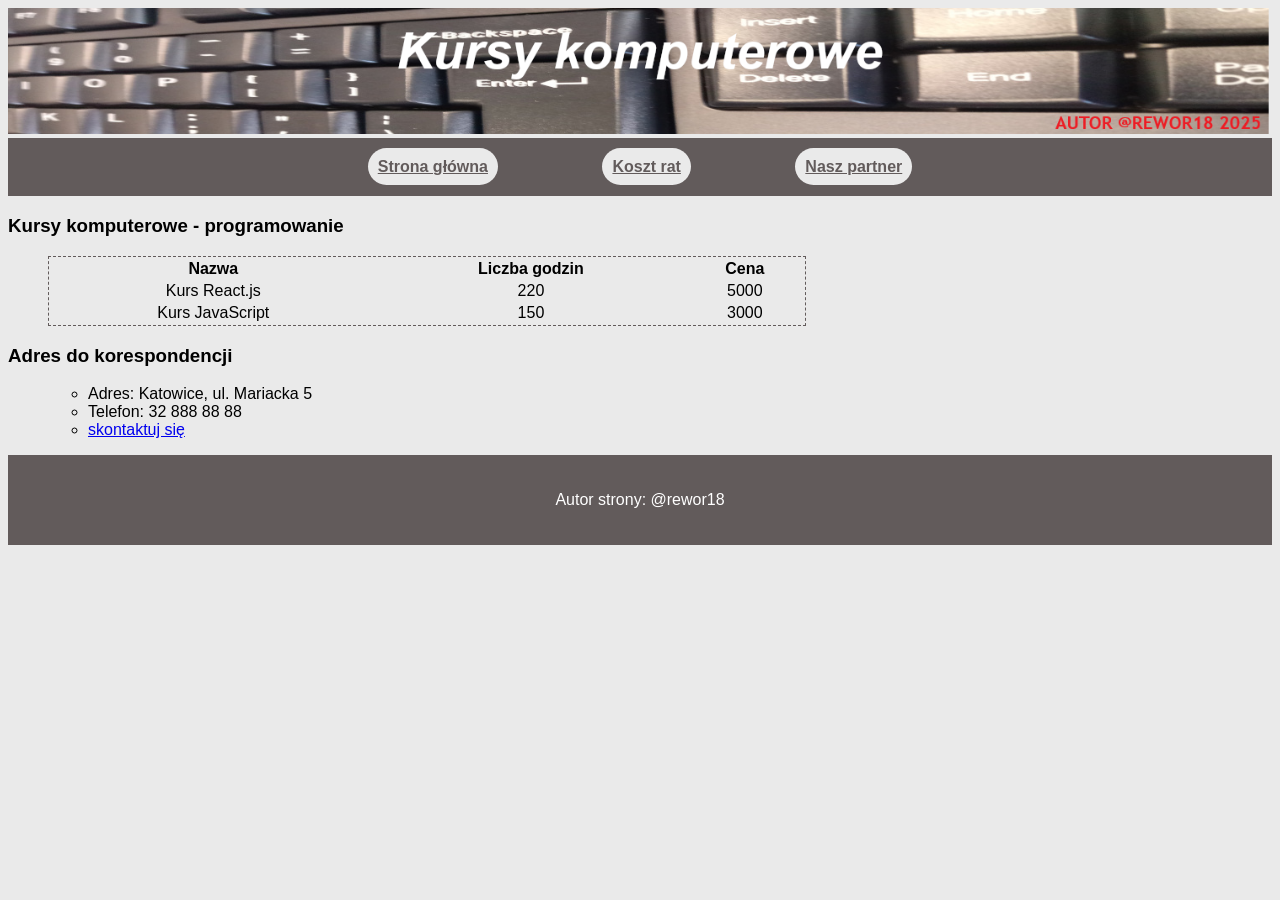
<file: INF.03-01-25.01-SG KURSY KOMPUTEROWE - ROZWIĄZANIE + ARKUSZ (AUTOR @REWOR18 2025)/index.html>
<!-- AUTOR @rewor18 2025 -->

<!DOCTYPE html>
<html lang="pl">
<head>
    <meta charset="UTF-8">
    <meta name="viewport" content="width=device-width, initial-scale=1.0">
    <title>Kursy komputerowe</title>
    <link rel="stylesheet" href="style.css">
</head>
<body class="strona">

<header class="naglowek">
<img class="zdjecie" src="baner.png" alt="kursy komputerowe">
</header>

<nav class="menu">
<a href="index.html">Strona główna</a>
<a href="raty.html">Koszt rat</a>
<a href="https://moje-szkolenia.pl/">Nasz partner</a>
</nav>

<main class="glowna">
<h3>Kursy komputerowe - programowanie</h3>
<table class="tabela">
    <tr>
        <th>Nazwa</th>
        <th>Liczba godzin</th>
        <th>Cena</th>
    </tr>
    <tr>
        <td>Kurs React.js</td>
        <td>220</td>
        <td>5000</td>
    </tr>
    <tr>
        <td>Kurs JavaScript</td>
        <td>150</td>
        <td>3000</td>
    </tr>
</table>
<h3>Adres do korespondencji</h3>
<ul class="lista">
    <li>Adres: Katowice, ul. Mariacka 5</li>
    <li>Telefon: 32 888 88 88</li>
    <li><a href="mailto:kursy@komputerowe.pl">skontaktuj się</a></li>
</ul>
</main>

<footer>
<p>Autor strony: @rewor18</p>
</footer>

</body>
</html>

<!-- AUTOR @rewor18 2025 -->
</file>
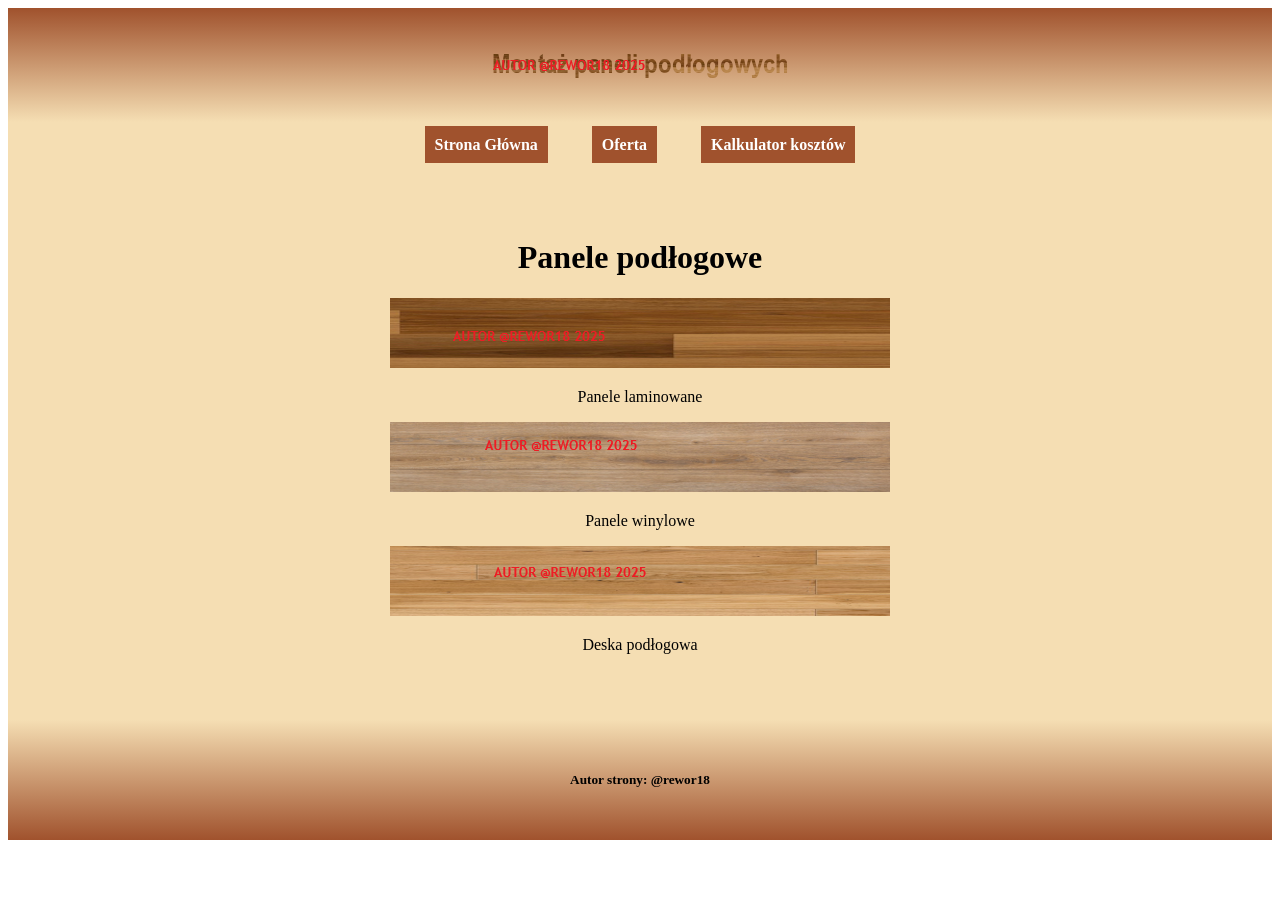
<file: INF.03-02-25.01-SG MONTAŻ PANELI PODŁOGOWYCH - ROZWIĄZANIE + ARKUSZ (AUTOR @REWOR18 2025)/index.html>
<!-- AUTOR @rewor18 2025 -->

<!DOCTYPE html>
<html lang="pl">
<head>
    <meta charset="UTF-8">
    <meta name="viewport" content="width=device-width, initial-scale=1.0">
    <title>Montaż paneli podłogowych</title>
    <link rel="stylesheet" href="style.css">
</head>
<body>

<header class="naglowek">
<img src="montaz_paneli.png" alt="firma usługowa">
</header>

<nav class="menu">
<a href="index.html">Strona Główna</a>
<a href="oferta.html">Oferta</a>
<a href="koszty.html">Kalkulator kosztów</a>
</nav>

<main class="glowny">
<h1>Panele podłogowe</h1>
<img src="laminowane.png" alt="Laminowane">
<p>Panele laminowane</p>
<img src="winylowe.png" alt="Winylowe">
<p>Panele winylowe</p>
<img src="deska.png" alt="Deska">
<p>Deska podłogowa</p>
</main>

<footer class="stopka">
<h5>Autor strony: @rewor18</h5>
</footer>

</body>
</html>

<!-- AUTOR @rewor18 2025 -->
</file>
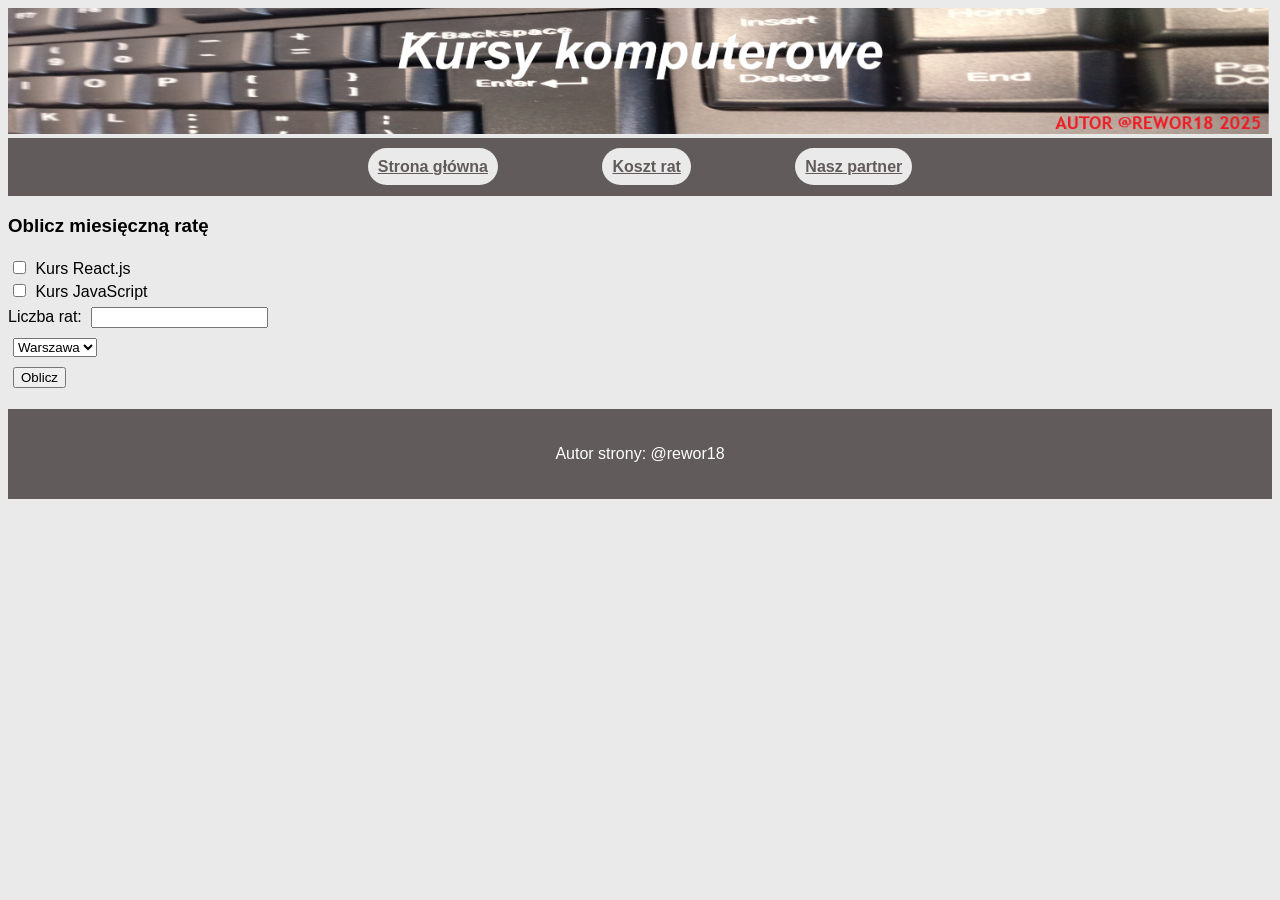
<file: INF.03-01-25.01-SG KURSY KOMPUTEROWE - ROZWIĄZANIE + ARKUSZ (AUTOR @REWOR18 2025)/raty.html>
<!-- AUTOR @rewor18 2025 -->

<!DOCTYPE html>
<html lang="pl">
<head>
    <meta charset="UTF-8">
    <meta name="viewport" content="width=device-width, initial-scale=1.0">
    <title>Kursy komputerowe</title>
    <link rel="stylesheet" href="style.css">
</head>
<body class="strona">

<header class="naglowek">
    <img class="zdjecie" src="baner.png" alt="kursy komputerowe">
</header>

<nav class="menu">
    <a href="index.html">Strona główna</a>
    <a href="raty.html">Koszt rat</a>
    <a href="https://moje-szkolenia.pl/">Nasz partner</a>
</nav>

<main class="glowna">
    <h3>Oblicz miesięczną ratę</h3>
    <form id="formularz">
        <label>
            <input type="checkbox" name="kurs" id="kurs-react" value="5000" class="kontrolki">
            Kurs React.js
        </label><br>
        <label>
            <input type="checkbox" name="kurs" id="kurs-javascript" value="3000" class="kontrolki">
            Kurs JavaScript
        </label><br>
        <label>Liczba rat:
            <input type="number" name="raty" id="raty" class="kontrolki">
        </label><br>
        <select id="miasto" class="kontrolki">
            <option>Warszawa</option>
            <option>Katowice</option>
            <option>Gdańsk</option>
        </select><br>
        <button type="button" onclick="oblicz()" class="kontrolki">Oblicz</button>
        <p id="wynik"></p>
    </form>
</main>

<script>
    function oblicz() {
        const miasto = document.getElementById('miasto').value;
        
        let kurs = 0;
        if (document.getElementById('kurs-react').checked) {
            kurs += parseFloat(document.getElementById('kurs-react').value);
        }
        if (document.getElementById('kurs-javascript').checked) {
            kurs += parseFloat(document.getElementById('kurs-javascript').value);
        }
        
        const liczbarat = document.getElementById('raty').value;

        if (liczbarat > 0) {
            const rata = (kurs / liczbarat).toFixed(2);
            const wynik = `Kurs odbędzie się w ${miasto}. Koszt całkowity: ${kurs} zł. Płacisz ${liczbarat} rat po ${rata} zł.`;
            document.getElementById('wynik').innerText = wynik;
        } else {
            alert("Podaj poprawną liczbę rat.");
        }
    }
</script>

<footer>
    <p>Autor strony: @rewor18</p>
</footer>

</body>
</html>

<!-- AUTOR @rewor18 2025 -->
</file>
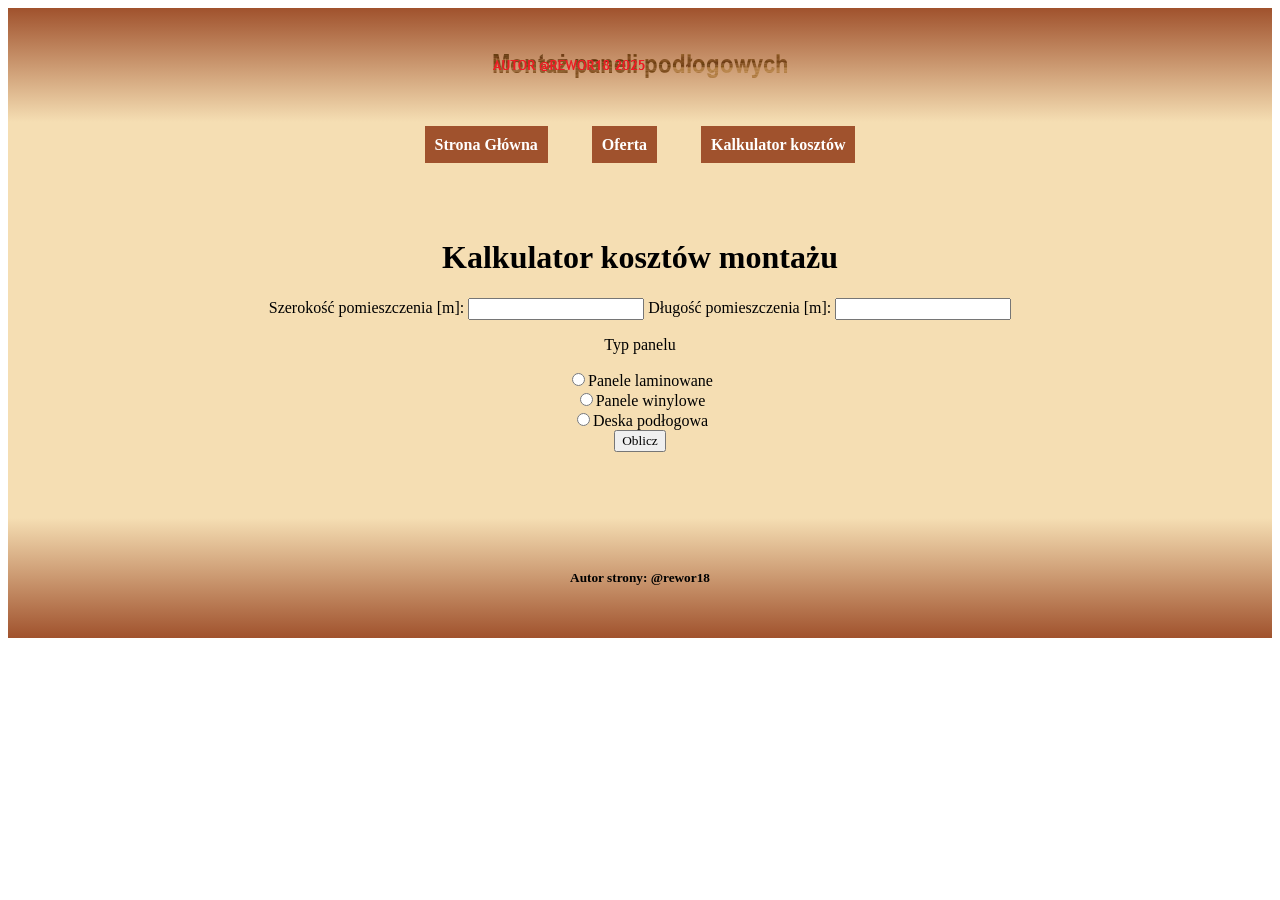
<file: INF.03-02-25.01-SG MONTAŻ PANELI PODŁOGOWYCH - ROZWIĄZANIE + ARKUSZ (AUTOR @REWOR18 2025)/koszty.html>
<!-- AUTOR @rewor18 2025 -->

<!DOCTYPE html>
<html lang="pl">
<head>
    <meta charset="UTF-8">
    <meta name="viewport" content="width=device-width, initial-scale=1.0">
    <title>Montaż paneli podłogowych</title>
    <link rel="stylesheet" href="style.css">
</head>
<body>

<header class="naglowek">
<img src="montaz_paneli.png" alt="firma usługowa">
</header>

<nav class="menu">
<a href="index.html">Strona Główna</a>
<a href="oferta.html">Oferta</a>
<a href="koszty.html">Kalkulator kosztów</a>
</nav>

<main class="glowny">
<h1>Kalkulator kosztów montażu</h1>
<label for="Szerokość">Szerokość pomieszczenia [m]:</label>
<input type="number" id="szerokosc">
<label for="Długość">Długość pomieszczenia [m]:</label>
<input type="number" id="dlugosc">
<p>Typ panelu</p>
<input type="radio" name="panel" id="laminowane" value="12"><label for="laminowane">Panele laminowane</label><br>
<input type="radio" name="panel" id="winylowe" value="14"><label for="winylowe">Panele winylowe</label><br>
<input type="radio" name="panel" id="deska" value="18"><label for="deska">Deska podłogowa</label><br>
<button onclick="oblicz()">Oblicz</button>
<p id="wyniki"></p>
</main>

<script>
    function oblicz() {
        let szerokosc=parseFloat(document.getElementById("szerokosc").value);

        let dlugosc=parseFloat(document.getElementById("dlugosc").value);

        let panel=document.querySelector('input[name="panel"]:checked');

        if (isNaN(dlugosc) ||isNaN(szerokosc) ||!panel) {

            document.getElementById("wynik").innerText=`Wprowadź poprawne dane.`;
        }
        let powierzchnia=dlugosc*szerokosc;
        let koszt=powierzchnia*parseFloat(panel.value);

        document.getElementById("wyniki").innerText=`Pole powierzchni pomieszczenia: ${powierzchnia} koszt montażu ${koszt}`};
</script>

<footer class="stopka">
<h5>Autor strony: @rewor18</h5>
</footer>

</body>
</html>

<!-- AUTOR @rewor18 2025 -->
</file>
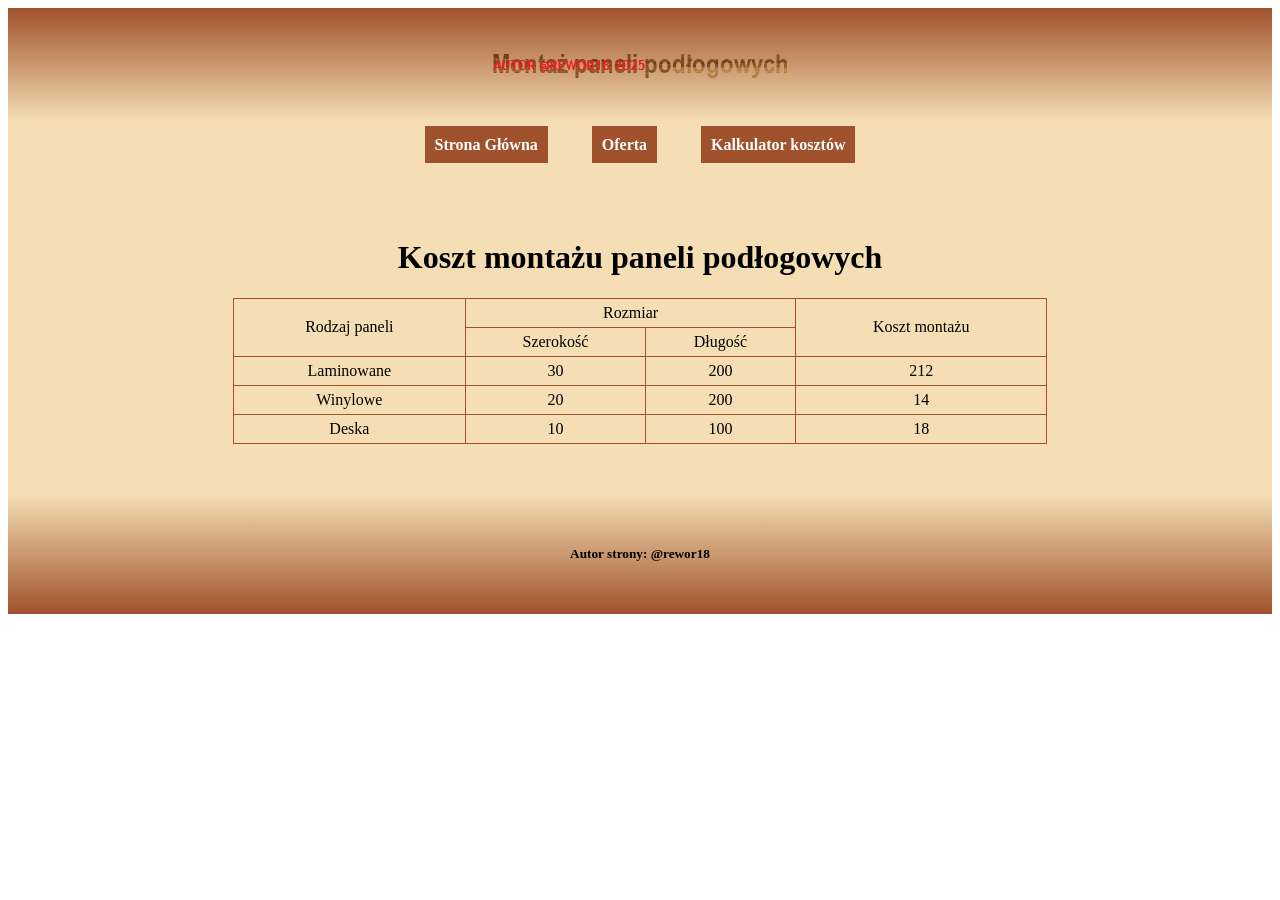
<file: INF.03-02-25.01-SG MONTAŻ PANELI PODŁOGOWYCH - ROZWIĄZANIE + ARKUSZ (AUTOR @REWOR18 2025)/oferta.html>
<!-- AUTOR @rewor18 2025 -->

<!DOCTYPE html>
<html lang="pl">
<head>
    <meta charset="UTF-8">
    <meta name="viewport" content="width=device-width, initial-scale=1.0">
    <title>Montaż paneli podłogowych</title>
    <link rel="stylesheet" href="style.css">
</head>
<body>

<header class="naglowek">
<img src="montaz_paneli.png" alt="firma usługowa">
</header>

<nav class="menu">
<a href="index.html">Strona Główna</a>
<a href="oferta.html">Oferta</a>
<a href="koszty.html">Kalkulator kosztów</a>
</nav>

<main class="glowny">
<h1>Koszt montażu paneli podłogowych</h1>
<table>
    <tr>
        <td rowspan="2">Rodzaj paneli</td>
        <td colspan="2">Rozmiar</td>
        <td rowspan="2">Koszt montażu</td>
    </tr>
    <tr>
        <td>Szerokość</td>
        <td>Długość</td>
    </tr>
    <tr>
        <td>Laminowane</td>
        <td>30</td>
        <td>200</td>
        <td>212</td>
    </tr>
    <tr>
        <td>Winylowe</td>
        <td>20</td>
        <td>200</td>
        <td>14</td>
    </tr>
    <tr>
        <td>Deska</td>
        <td>10</td>
        <td>100</td>
        <td>18</td>
    </tr>
</table>
</main>

<footer class="stopka">
<h5>Autor strony: @rewor18</h5>
</footer>

</body>
</html>

<!-- AUTOR @rewor18 2025 -->
</file>
<file: INF.03-01-25.01-SG KURSY KOMPUTEROWE - ROZWIĄZANIE + ARKUSZ (AUTOR @REWOR18 2025)/style.css>
/* AUTOR @rewor18 2025 */

* {
    font-family: helvetica;
}

.strona {
    background-color: #EAEAEA;
}

.menu {
    background-color: #625B5B;
    color: white;
    padding: 20px;
    text-align: center;
}

.zdjecie {
    width: 100%;
}

.lista {
    margin-left: 40px;
    list-style-type: circle;
}

.menu > a {
    font-weight: bold;
    background-color: #EAEAEA;
    color: #625B5B;
    padding: 10px;
    margin: 50px;
    border-radius: 20px;
}

.menu > a:hover {
    background-color: #625B5B;
    color: #EAEAEA;
    border: solid 1px #EAEAEA;
}

.tabela {
    border: dashed 1px #625B5B;
    width: 60%;
    margin-left: 40px;
    text-align: center;
}

.kontrolki {
    margin: 5px;
}

footer {
    background-color: #625B5B;
    color: white;
    padding: 20px;
    text-align: center;
}

/* AUTOR @rewor18 2025 */
</file>
<file: INF.03-02-25.01-SG MONTAŻ PANELI PODŁOGOWYCH - ROZWIĄZANIE + ARKUSZ (AUTOR @REWOR18 2025)/style.css>
/* AUTOR @rewor18 2025 */

* {
    font-family: georgia;
}

body {
    text-align: center;
}

.naglowek {
    padding: 30px;
    background: linear-gradient(to bottom, #A0522D, #F5deb3);
}

.menu {
    background-color: wheat;
    padding: 14px;
}

.glowny {
    background-color: wheat;
    padding: 50px;
}

.stopka {
    padding: 30px;
    background: linear-gradient(to bottom, #f5deb3, #a0522d);
}

a {
    background-color: sienna;
    color: white;
    font-weight: bold;
    text-decoration: none;
    padding: 10px;
    margin: 20px;
}

a:hover {
    text-decoration: underline;
}

table, td {
    border: solid 1px sienna;
    border-collapse: collapse;
}

table {
    width: 70%;
    margin: auto;
}

td {
    padding: 5px;
}

/* AUTOR @rewor18 2025 */
</file>
